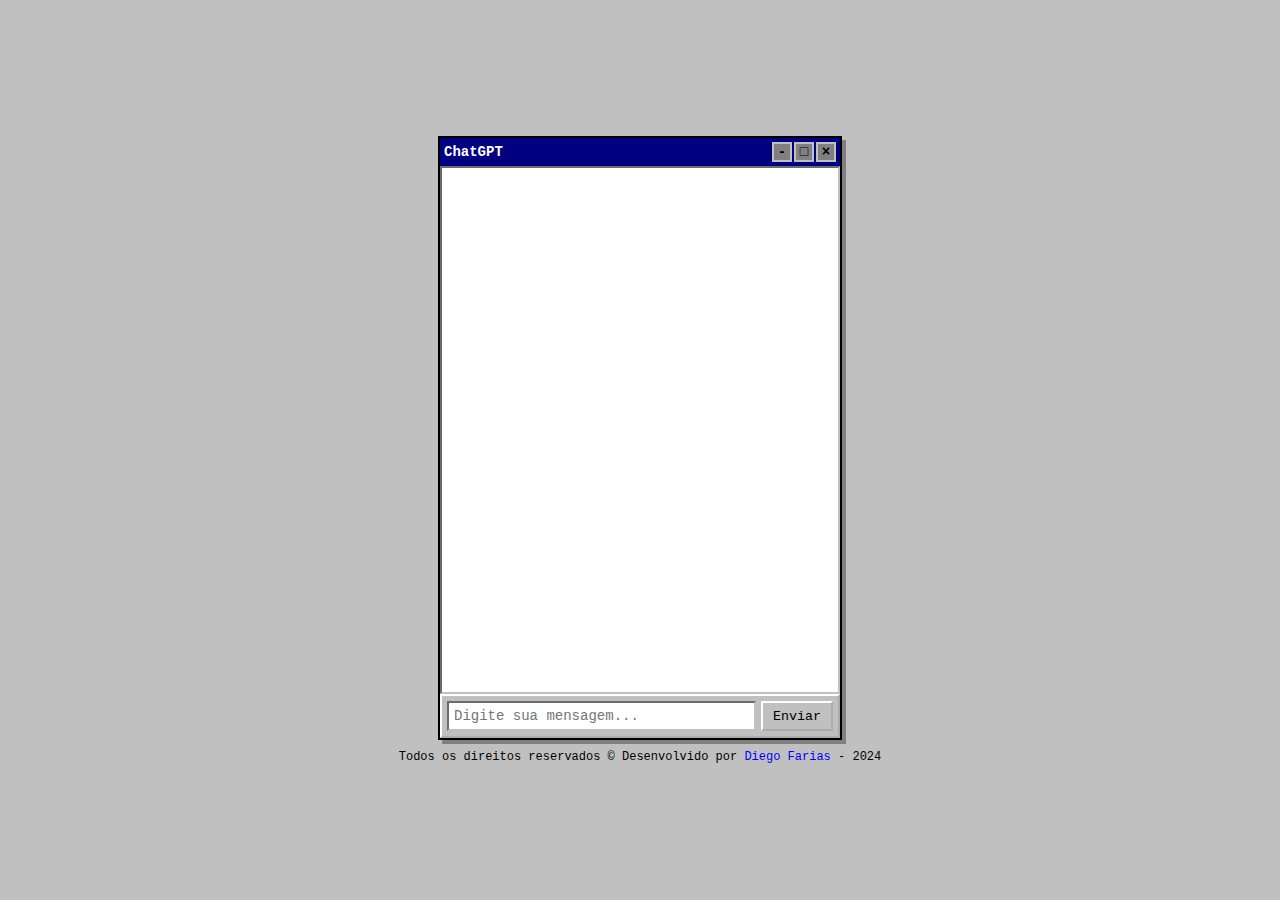
<file: Chatgpt/index.html>
<!DOCTYPE html>
<html lang="pt-br">
<head>
    <meta charset="UTF-8">
    <meta name="viewport" content="width=device-width, initial-scale=1.0">
    <title>ChatGPT</title>
    <link rel="stylesheet" href="style.css">
</head>
<body>
    <div class="window">
        <div class="title-bar">
            <span>ChatGPT</span>
            <div class="title-bar-buttons">
                <div class="title-bar-button">-</div>
                <div class="title-bar-button">□</div>
                <div class="title-bar-button">×</div>
            </div>
        </div>
        <div class="chat-area" id="chat-area">
            
        </div>
        <div class="input-area">
            <input type="text" id="message-input" placeholder="Digite sua mensagem...">
            <button onclick="sendMessage()">Enviar</button>
        </div>
    </div>

    <div class="footer">
        Todos os direitos reservados © Desenvolvido por <a href="https://diegofarias.online" target="_blank">Diego Farias</a> - 2024
    </div>

    <script src="script.js"></script>
</body>
</html>
</file>
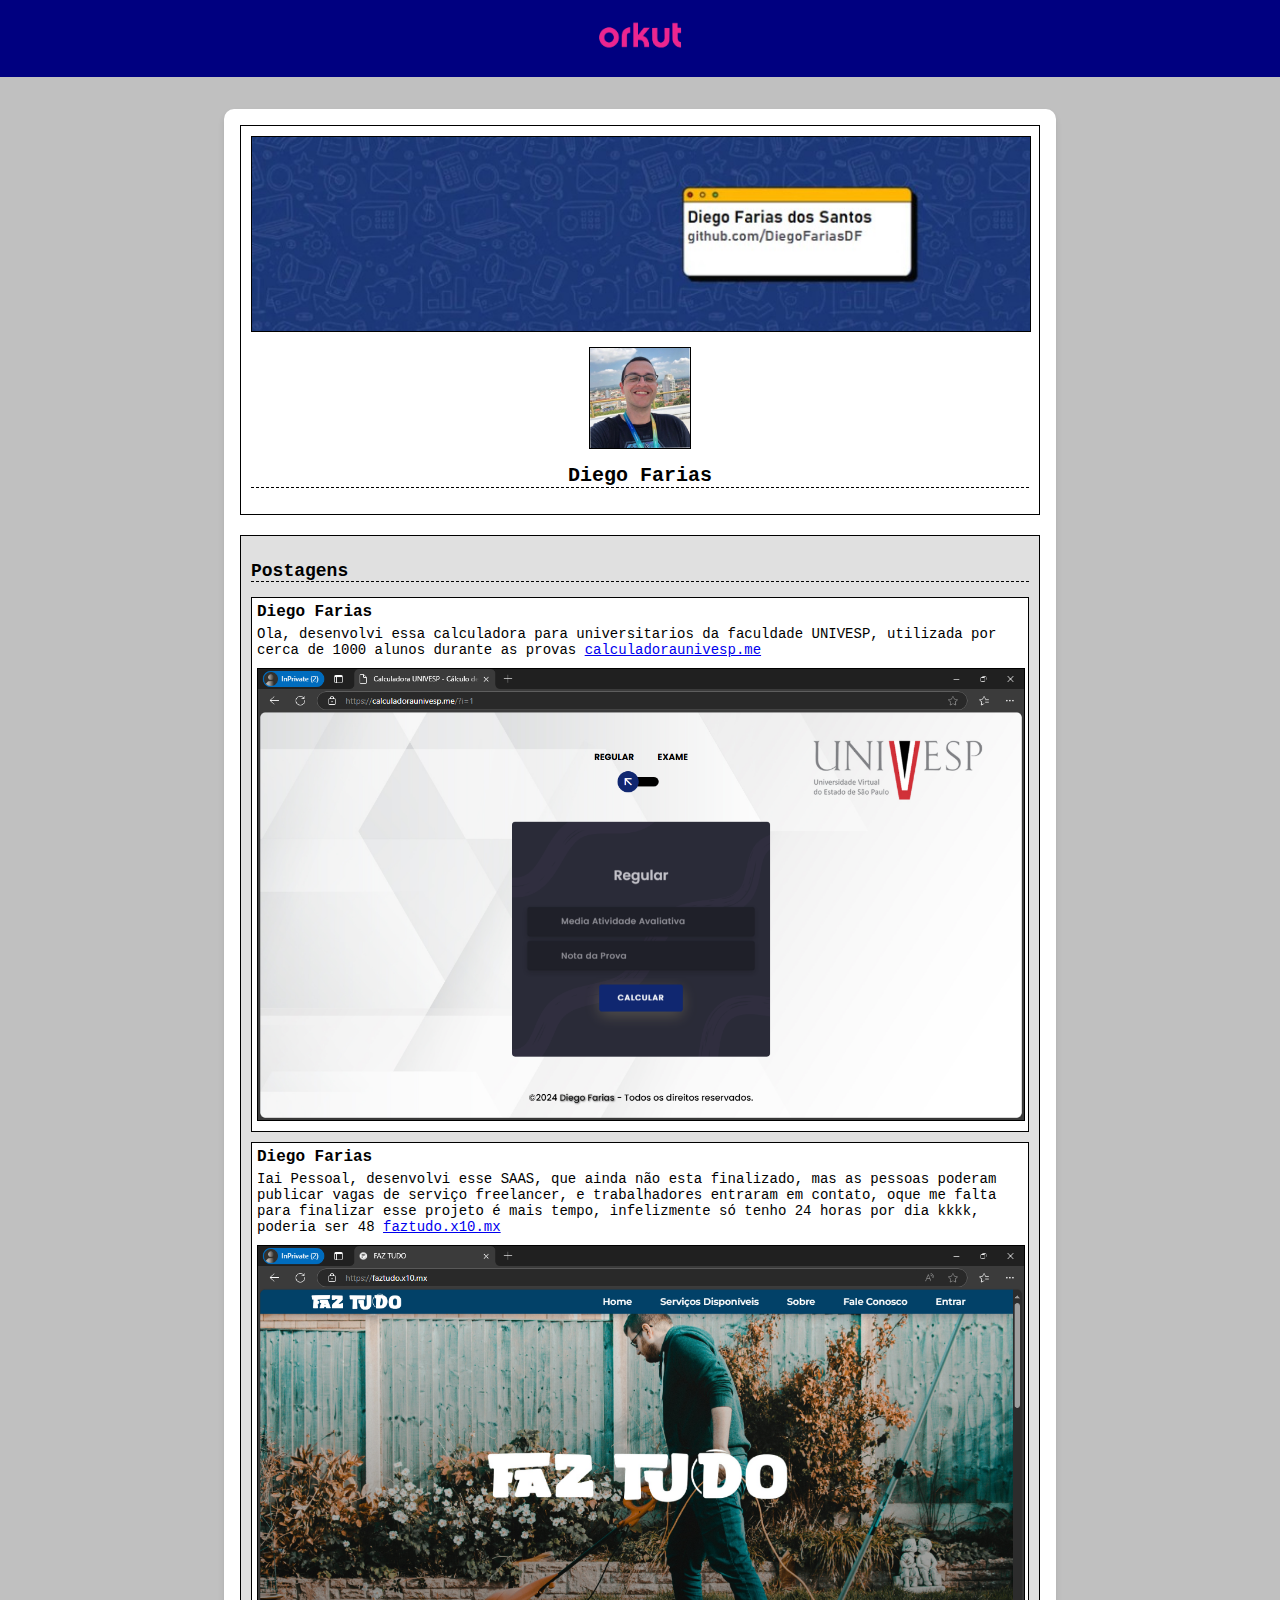
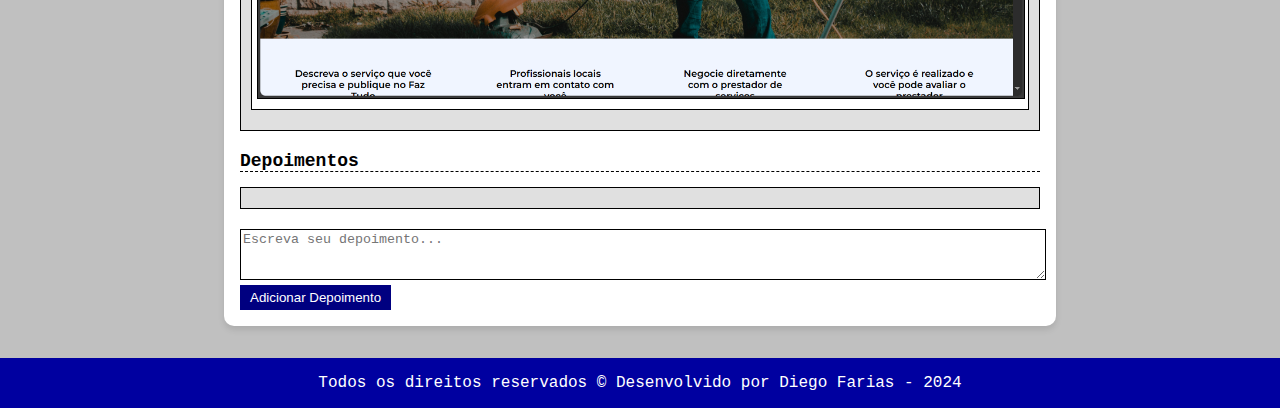
<file: orkut/index.html>
<!DOCTYPE html>
<html lang="pt-br">
<head>
    <meta charset="UTF-8">
    <meta name="viewport" content="width=device-width, initial-scale=1.0">
    <title>Orkut</title>
    <link rel="stylesheet" href="style.css">
</head>
<body>
    <header>
        <img src="orkut.png" alt="logo orkut">
    </header>
    <div class="container">
        <div class="profile">
            <img src="capa.jpg" alt="Capa do Perfil">
            <img class="avatar" src="perfil.jpg" alt="Avatar do Usuário">
            <h2>Diego Farias</h2>
        </div>

        <div class="postagens">
            <h2>Postagens</h2>
            <div class="postagem">
                <h3>Diego Farias</h3>
                <p>Ola, desenvolvi essa calculadora para universitarios da faculdade UNIVESP, utilizada por cerca de 1000 alunos durante as provas <a href="https://calculadoraunivesp.me">calculadoraunivesp.me</a></p>
                <img src="calc.PNG" alt="calculadora univesp">
            </div>
            <div class="postagem">
                <h3>Diego Farias</h3>
                <p>Iai Pessoal, desenvolvi esse SAAS, que ainda não esta finalizado, mas as pessoas poderam publicar vagas de serviço freelancer, e trabalhadores entraram em contato, oque me falta para finalizar esse projeto é mais tempo, infelizmente só tenho 24 horas por dia kkkk, poderia ser 48 <a href="https://faztudo.x10.mx">faztudo.x10.mx</a></p>
                <img src="faztudo.PNG" alt="Site faztudo">
            </div>
        </div>

        <h2>Depoimentos</h2>
        <div class="depoimentos" id="depoimentos">
        </div>
        <div class="form-group">
            <textarea id="depoimentoInput" rows="3" placeholder="Escreva seu depoimento..."></textarea>
        </div>
        <button onclick="adicionarDepoimento()">Adicionar Depoimento</button>
    </div>

    <footer>
        Todos os direitos reservados © Desenvolvido por Diego Farias - 2024
    </footer>

    <script src="script.js"></script>

</body>
</html>
</file>
<file: Chatgpt/style.css>
body {
    font-family: 'Courier New', monospace;
    background-color: #c0c0c0;
    margin: 0;
    padding: 0;
    display: flex;
    justify-content: center;
    align-items: center;
    height: 100vh;
    flex-direction: column;
}

.window {
    width: 400px;
    height: 600px;
    background-color: #ffffff;
    border: 2px solid #000;
    box-shadow: 4px 4px #808080;
    display: flex;
    flex-direction: column;
}

.title-bar {
    background-color: #000080;
    color: #ffffff;
    padding: 4px;
    display: flex;
    justify-content: space-between;
    align-items: center;
    font-size: 14px;
    font-weight: bold;
}

.title-bar-buttons {
    display: flex;
}

.title-bar-button {
    width: 16px;
    height: 16px;
    margin-left: 2px;
    background-color: #808080;
    border: 2px solid #c0c0c0;
    display: flex;
    justify-content: center;
    align-items: center;
    font-weight: bold;
    color: #000;
    cursor: pointer;
}

.chat-area {
    flex: 1;
    background-color: #ffffff;
    border: 2px inset #c0c0c0;
    padding: 10px;
    overflow-y: auto;
    font-size: 14px;
}

.input-area {
    display: flex;
    background-color: #c0c0c0;
    border: 2px outset #ffffff;
    padding: 5px;
}

.input-area input {
    flex: 1;
    font-family: 'Courier New', monospace;
    font-size: 14px;
    padding: 5px;
    border: 2px inset #c0c0c0;
    margin-right: 5px;
}

.input-area button {
    background-color: #c0c0c0;
    border: 2px outset #ffffff;
    padding: 5px 10px;
    font-family: 'Courier New', monospace;
    cursor: pointer;
}

.message {
    margin-bottom: 10px;
}

.user-message {
    color: #0000ff;
}

.ai-message {
    color: #008000;
}

.footer {
    margin-top: 10px;
    font-size: 12px;
    text-align: center;
    color: #000;
}

.footer a {
    color: #0000ff;
    text-decoration: none;
}

.footer a:hover {
    text-decoration: underline;
}
</file>
<file: orkut/style.css>
body {
    font-family: "Courier New", Courier, monospace;
    background-color: #c0c0c0;
    color: black;
    margin: 0;
    padding: 0;
}
header {
    background-color: #000080;
    color: white;
    padding: 10px;
    text-align: center;
    font-size: 24px;
}
header img{
    height: 50px;
}
.container {
max-width: 800px;
margin: 2rem auto;
padding: 1rem;
border-radius: 10px;
box-shadow: 0 4px 6px rgba(0, 0, 0, 0.1);
background-color: #fff; /* Herdando a cor de fundo do body */
}
.profile {
    text-align: center;
    border: 1px solid black;
    padding: 10px;
    margin-bottom: 20px;
}
.profile img {
    width: 100%;
    height: auto;
    border: 1px solid black;
}
.profile .avatar {
    width: 100px;
    height: 100px;
    border: 1px solid black;
    margin-top: 10px;
}
.profile h2 {
    font-size: 20px;
    margin-top: 10px;
}
h2 {
    border-bottom: 1px dashed black;
    font-size: 18px;
}
.postagens, .depoimentos {
    border: 1px solid black;
    margin-bottom: 20px;
    padding: 10px;
    background-color: #e0e0e0;
}
.postagem {
    margin-bottom: 10px;
    padding: 5px;
    border: 1px solid black;
    background-color: #ffffff;
}
.postagem h3 {
    font-size: 16px;
    margin: 0;
}
.postagem p {
    font-size: 14px;
    margin: 5px 0;
}
.postagem img {
    width: 100%;
    height: auto;
    margin-top: 5px;
    border: 1px solid black;
}
.depoimento {
    margin-bottom: 10px;
    padding: 5px;
    border: 1px solid black;
    background-color: #ffffff;
}
.form-group textarea {
    width: 100%;
    border: 1px solid black;
    font-family: "Courier New", Courier, monospace;
}
button {
    background-color: #000080;
    color: white;
    border: none;
    padding: 5px 10px;
    cursor: pointer;
}
button:hover {
    background-color: #0000a0;
}
footer {
    text-align: center;
    margin-top: 2rem;
    padding: 1rem;
    background-color: #0000a0;
    color: white;
}
</file>
